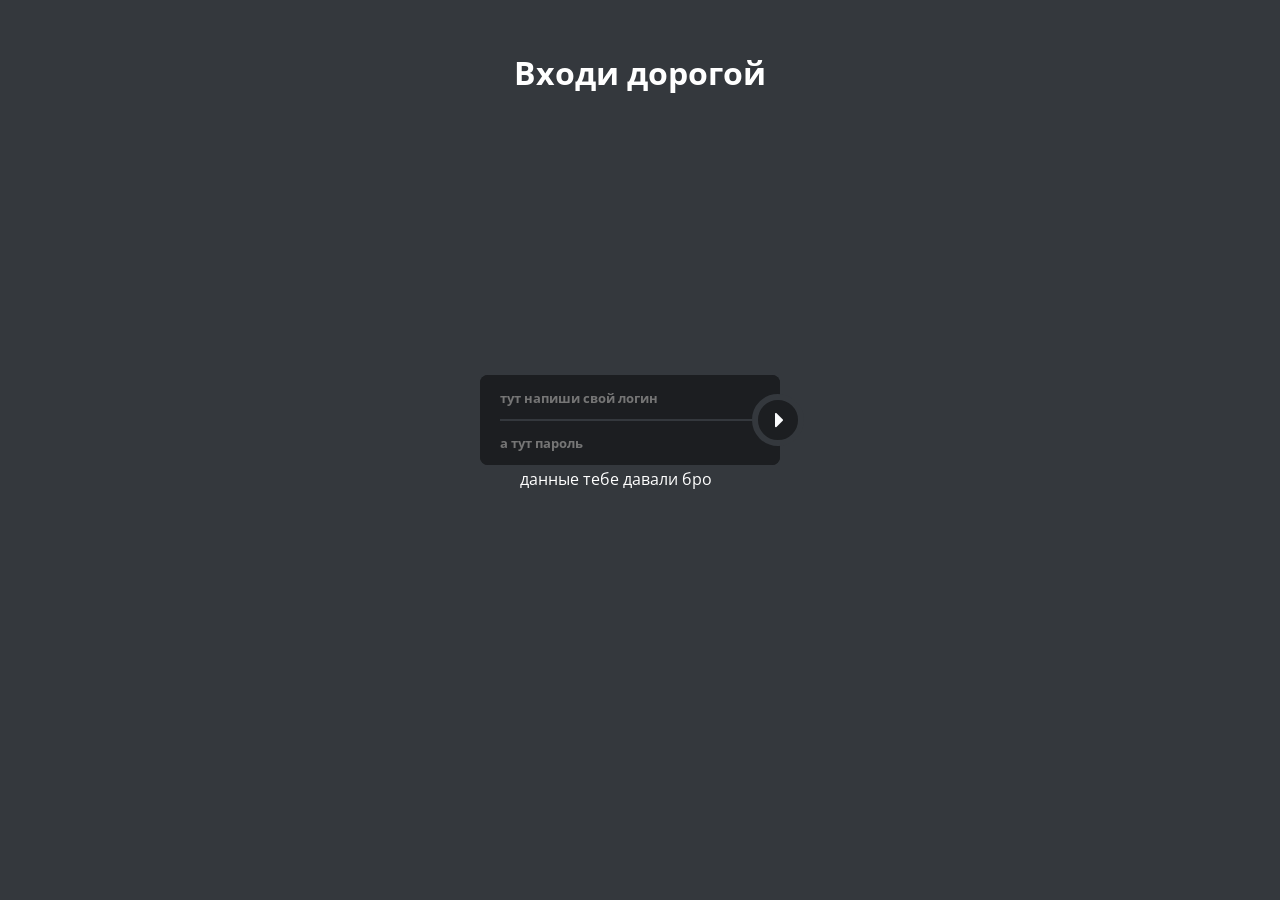
<file: templates/index.html>
<!doctype html>
<html lang="en">
  <head>
    <meta charset="utf-8">
    <meta name="viewport" content="width=device-width, initial-scale=1">
    <title>Изикод задачник</title>
    <link rel="stylesheet" href="/static/css/style.css">
  </head>
  <body>
    <!-- блоки с авторизацией -->
    <h1>Входи дорогой</h1>
    <div id="wrapper">
      <form id="signin" method="" action="" autocomplete="off">
        <input type="text" id="user" name="user" placeholder="тут напиши свой логин" />
        <input type="password" id="pass" name="pass" placeholder="а тут пароль" />
        <button type="submit">&#xf0da;</button>
        
      </form>
      <p class="text-down">данные тебе давали бро</p>
    </div>
  </body>
</html>
</file>
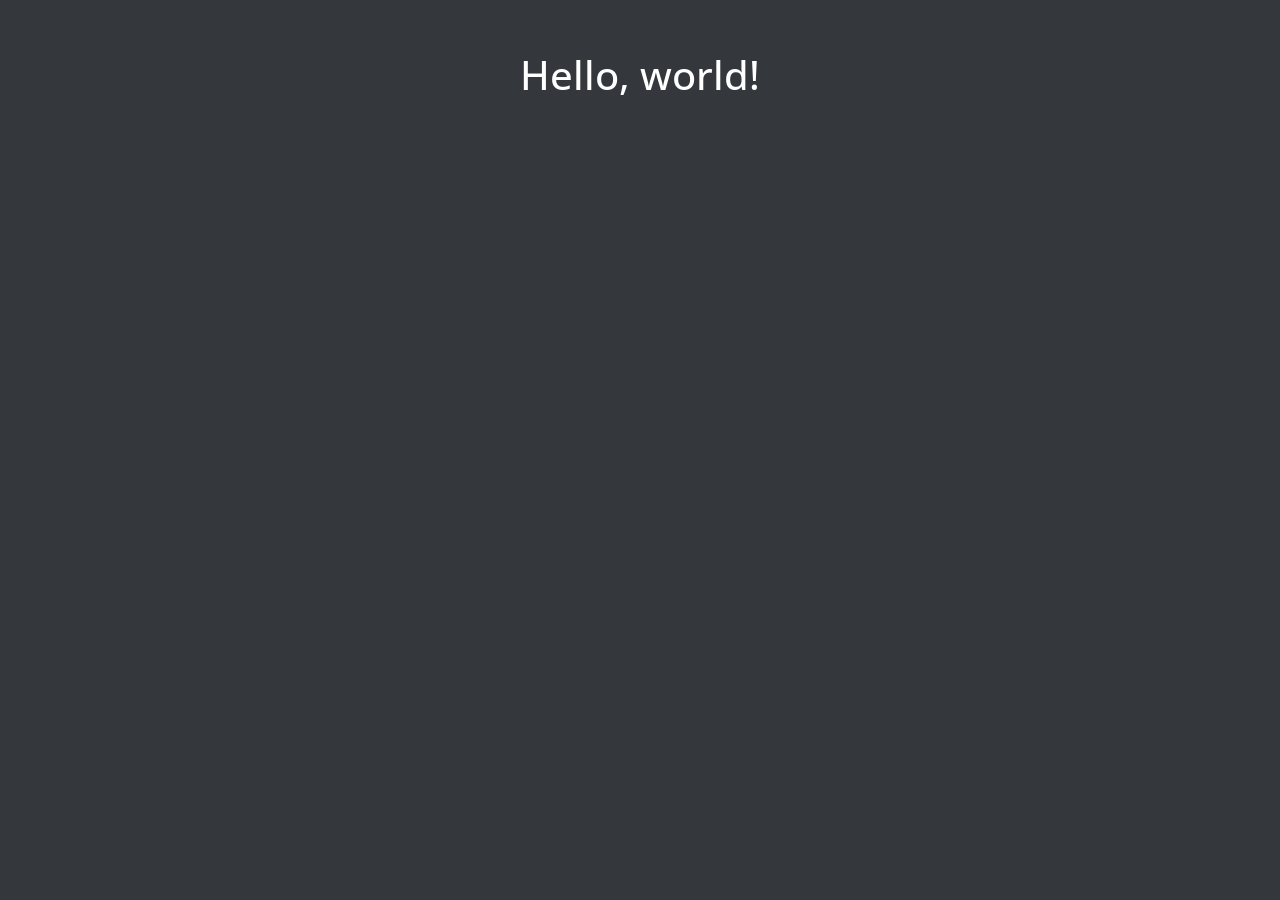
<file: templates/lkalmin.html>
<!doctype html>
<html lang="en">
  <head>
    <meta charset="utf-8">
    <meta name="viewport" content="width=device-width, initial-scale=1">
    <title>Bootstrap demo</title>
    <link href="https://cdn.jsdelivr.net/npm/bootstrap@5.3.3/dist/css/bootstrap.min.css" rel="stylesheet" integrity="sha384-QWTKZyjpPEjISv5WaRU9OFeRpok6YctnYmDr5pNlyT2bRjXh0JMhjY6hW+ALEwIH" crossorigin="anonymous">
    <link rel="stylesheet" href="/static/css/style.css">
  </head>
  <body>
    <h1>Hello, world!</h1>
    <script src="https://cdn.jsdelivr.net/npm/bootstrap@5.3.3/dist/js/bootstrap.bundle.min.js" integrity="sha384-YvpcrYf0tY3lHB60NNkmXc5s9fDVZLESaAA55NDzOxhy9GkcIdslK1eN7N6jIeHz" crossorigin="anonymous"></script>
  </body>
</html>
</file>
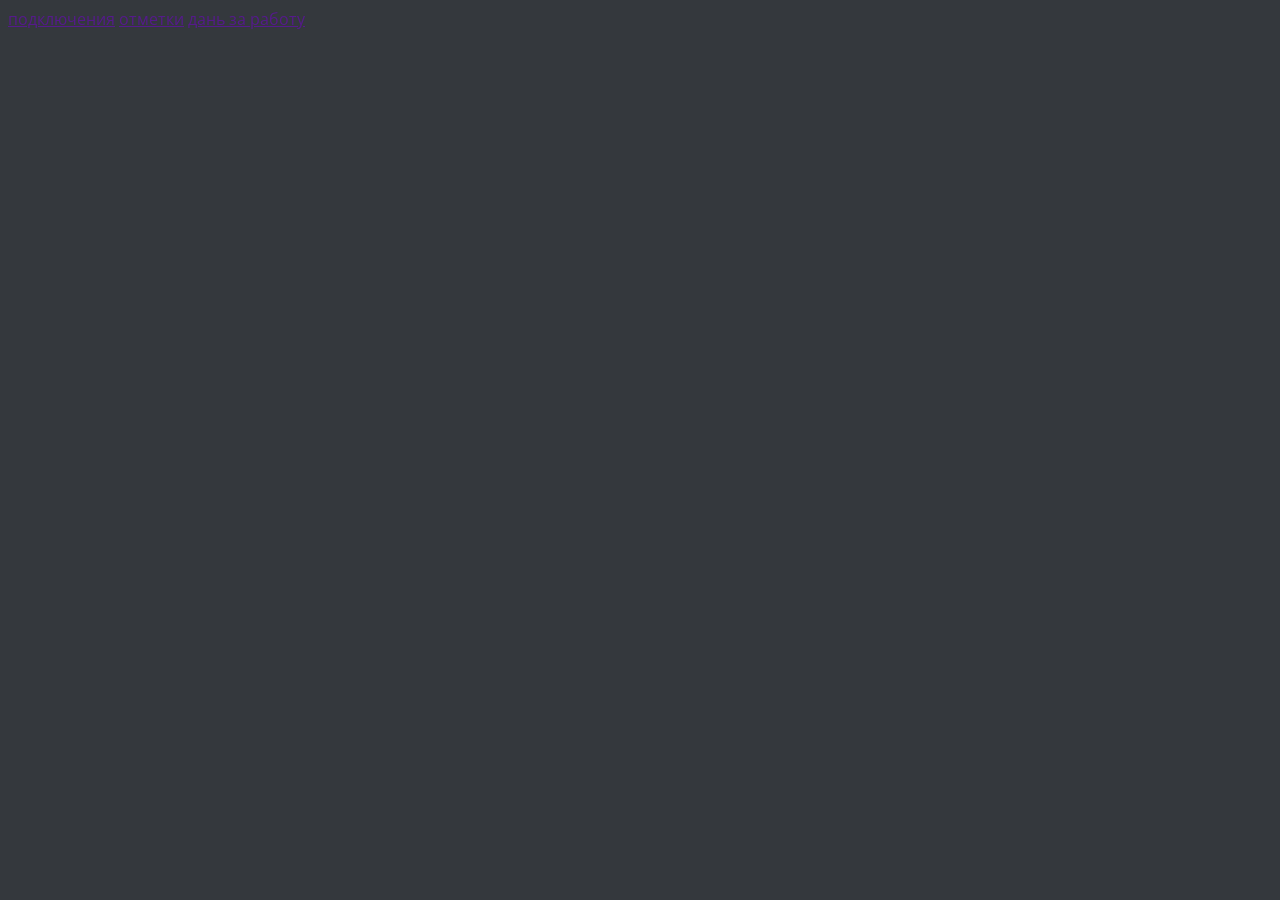
<file: templates/mainpage.html>
<!doctype html>
<html lang="en">
  <head>
    <meta charset="utf-8">
    <meta name="viewport" content="width=device-width, initial-scale=1">
    <title>Bootstrap demo</title>
    <link rel="stylesheet" href="/static/css/style.css">
  </head>
  <body>
    <a href="" class="btn btn-outline-secondary">подключения</a>
    <a href="" class="btn btn-outline-secondary">отметки</a>
    <a href="" class="btn btn-outline-secondary">дань за работу</a>

    <dialog class="dialog-podkl">
      <div class="tabel-podkl">
        <p>Lorem ipsum dolor sit amet consectetur, adipisicing elit. Dolore praesentium laborum omnis, labore asperiores, rem odio mollitia dicta voluptas dolores id optio officia itaque quasi explicabo, quisquam voluptates magni accusamus.</p>
      </div>
    </dialog>
  </body>
</html>
</file>
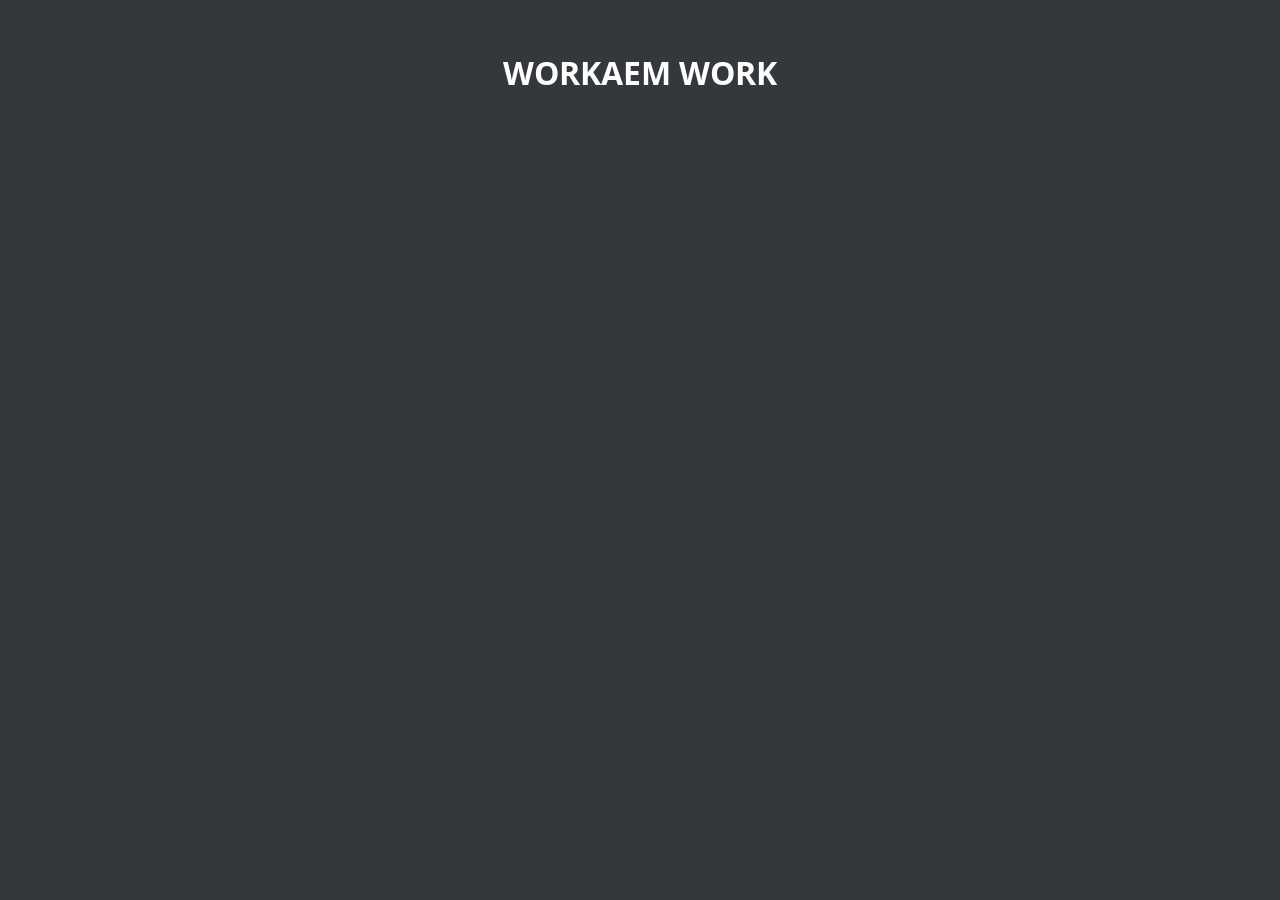
<file: templates/mainpageadmin.html>
<!doctype html>
<html lang="en">
  <head>
    <meta charset="utf-8">
    <meta name="viewport" content="width=device-width, initial-scale=1">
    <title>Задачник онборд</title>
    <link rel="stylesheet" href="/static/css/style.css">
  </head>
  <body>
    <h1>WORKAEM WORK</h1>


  </body>
</html>
</file>
<file: static/css/style.css>
@import url(https://fonts.googleapis.com/css?family=Open+Sans:400,700);
@import url('https://cdnjs.cloudflare.com/ajax/libs/font-awesome/4.2.0/css/font-awesome.min.css');

*{
	font-family: 'Open Sans', 'sans-serif', 'FontAwesome';
}
body{
    background: rgb(52, 56, 61);
}
h1{
	color: rgb(255, 255, 255);
    margin-top: 4%;
    display: flex;
    justify-content: center;
}
p{
    text-align: center;
    margin-right: 15%;
    margin-top: 1%;
    color: rgb(255, 255, 255);
}
#wrapper{
	position: absolute;
	width: 320px;
	left: 50%;
	margin-left: -160px;
	top: 50%;
	margin-top: -75px;
}

/* === Sign in Form === */
#signin {
	height: 90px;
	width: 300px;
	border-radius: 8px;
	position: relative;
}
#signin::before {
	display: block;
	position: relative;
	height: 2px;
	background: rgb(52, 56, 61);
	content: '';
	top: 44px;
	margin-left: 20px;
	z-index: 1;
}
#signin input:first-of-type{
	border-top-right-radius: 8px;
	border-top-left-radius: 8px;
}
#signin input:last-of-type{
	border-bottom-right-radius: 8px;
	border-bottom-left-radius: 8px;
}
#signin  input[type="text"], #signin  input[type="password"], #signin button[type="submit"]{
	background: rgb(28, 30, 33);
	box-shadow: inset -100px -100px 0 rgb(28, 30, 33); /*Prevent yellow autofill color*/
	color: rgb(226, 228, 230);
}
#signin  input[type="text"], #signin  input[type="password"]{
	position: relative;
	display: block;
	width: 280px;
	height: 45px;
	border: 0;
	outline: 0;
	top: -2px;
	padding: 0 0 0 20px;
	font-weight: 700;
}
#signin  input[type="text"]:focus, #signin  input[type="password"]:focus{
	color: rgb(255, 255, 255);
}
#signin button[type="submit"]{
	display: block;
	position: absolute;
	width: 52px;
	height: 52px;
	color: rgb(251, 252, 253);
	border-radius: 50px;
	outline: 0;
	z-index: 2;
	top: 19px;
	right: -24px;
	border: 6px solid rgb(52, 56, 61);
	font-size: 25px;
	text-indent: 0px;
	padding-left: 9px;
	padding-bottom: 3px;
	text-align: center;
}
#signin button[type="submit"]:hover{
	color: rgb(0, 126, 165);
	text-shadow: 0 0 10px rgb(0, 126, 165);
	cursor: pointer;
}
#signin p {
	color: rgb(79, 85, 97);
	padding: 0 20px;
	font-weight: 700;
	font-size: 12px;
	margin: 5px 0 0 0;
}
#signin p > a{
	color: rgb(255, 255, 255);
	text-decoration: none;
}
#signin p > a:hover{
	border-bottom: 1px solid;
}
#mainpagecon{

}
#Conbutt{

}
#markbutt{

}
#historybut{

}
</file>
